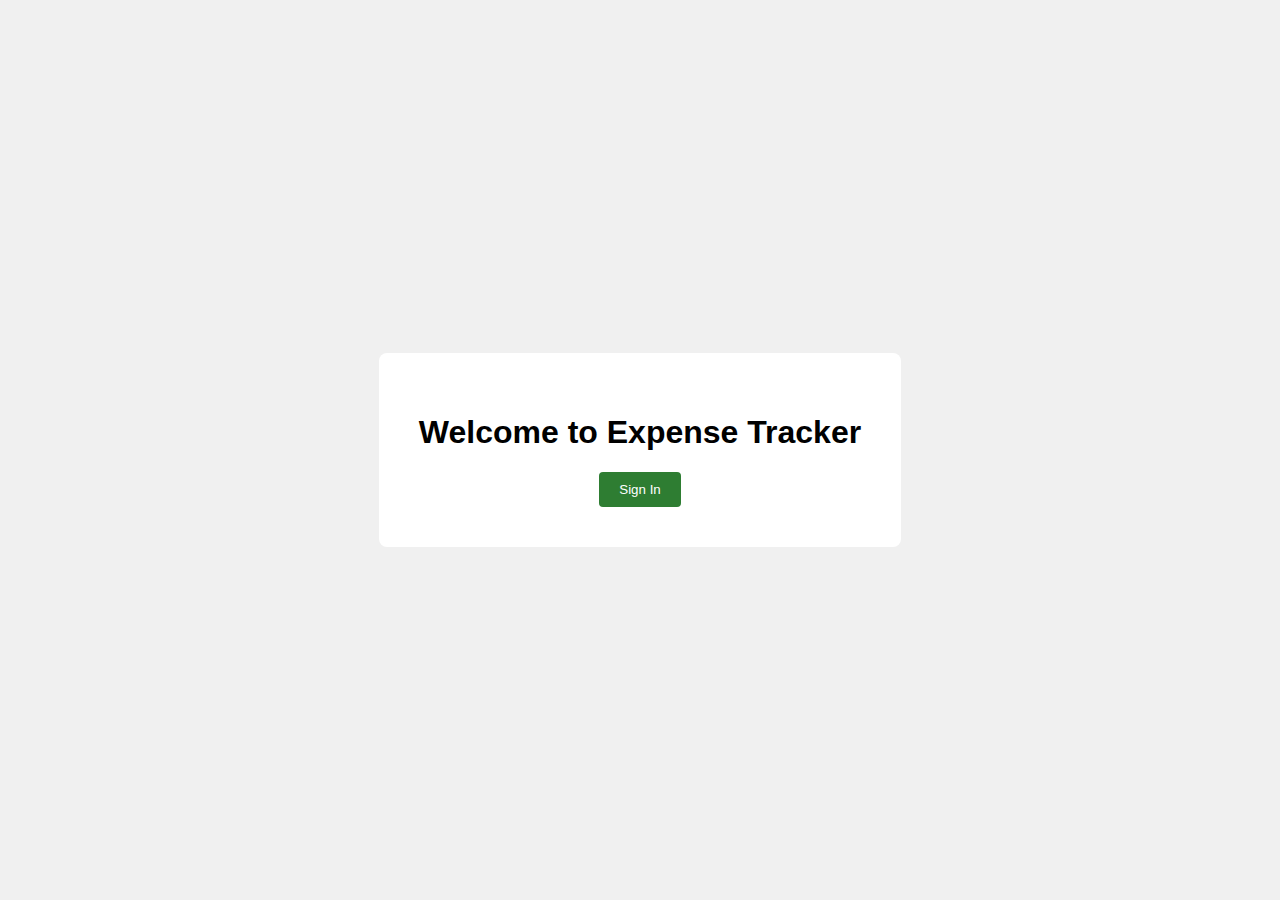
<file: BasicJS/index.html>
<!-- Declares that this is an HTML5 document -->
<!DOCTYPE html>
<html>
<head>
    <!-- Sets the title that appears in the browser tab -->
    <title>Expense Tracker - Sign In</title>
    <!-- Links to our external CSS file for styling -->
    <link rel="stylesheet" href="styles.css">
</head>
<body>
    <!-- Main container that centers everything on the page -->
    <!-- The container class in CSS sets this to full height and centers content -->
    <div class="container">
        <!-- White box that contains our sign-in content -->
        <!-- The sign-in-box class adds padding, background, and rounded corners -->
        <div class="sign-in-box">
            <!-- Main heading for the sign-in page -->
            <h1>Welcome to Expense Tracker</h1>
            <!-- 
                Sign In button that redirects to expenses.html when clicked
                onclick="location.href='expenses.html'" is JavaScript that handles the navigation
            -->
            <button onclick="location.href='expenses.html'">Sign In</button>
        </div>
    </div>
</body>
</html>
</file>
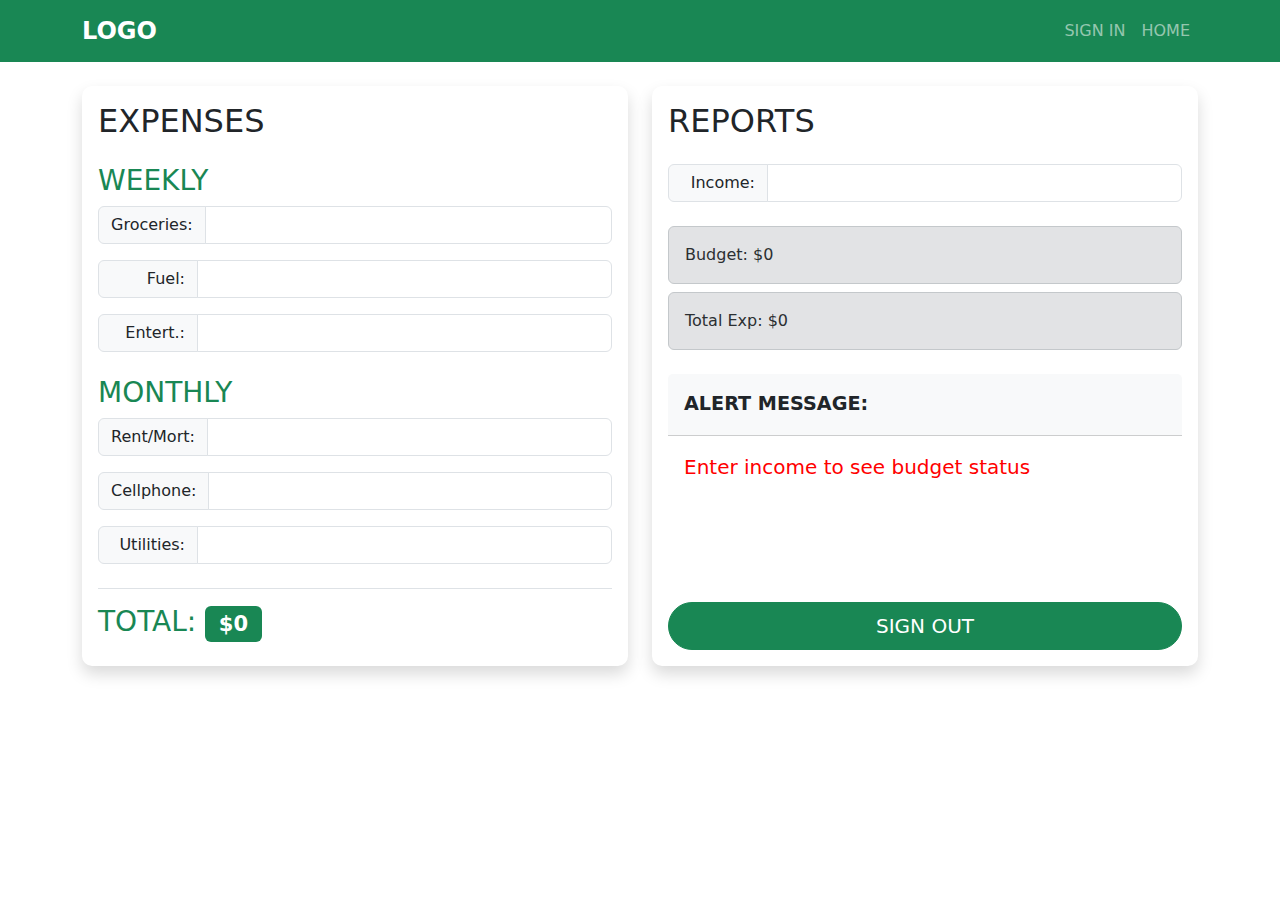
<file: bootstrap_expenses.html>
<!DOCTYPE html>
<html>
<head>
    <title>Expense Tracker</title>
    <!-- Bootstrap CSS -->
    <link href="https://cdn.jsdelivr.net/npm/bootstrap@5.3.0/dist/css/bootstrap.min.css" rel="stylesheet">
    <link rel="stylesheet" href="bootstrap_styles.css">
</head>
<body>
    <!-- Navigation -->
    <nav class="navbar navbar-expand-lg navbar-dark bg-success">
        <div class="container">
            <a class="navbar-brand">LOGO</a>
            <div class="navbar-nav ms-auto">
                <span class="nav-link">SIGN IN</span>
                <span class="nav-link">HOME</span>
            </div>
        </div>
    </nav>

    <div class="container py-4">
        <div class="row g-4">
            <!-- Expenses Section -->
            <div class="col-md-6">
                <div class="card shadow h-100">
                    <div class="card-body">
                        <h2 class="card-title mb-4">EXPENSES</h2>
                        
                        <h3 class="text-success">WEEKLY</h3>
                        <div class="mb-3">
                            <div class="input-group">
                                <span class="input-group-text">Groceries:</span>
                                <input type="number" id="groceries" class="form-control">
                            </div>
                        </div>
                        <div class="mb-3">
                            <div class="input-group">
                                <span class="input-group-text">Fuel:</span>
                                <input type="number" id="fuel" class="form-control">
                            </div>
                        </div>
                        <div class="mb-3">
                            <div class="input-group">
                                <span class="input-group-text">Entert.:</span>
                                <input type="number" id="entertainment" class="form-control">
                            </div>
                        </div>

                        <h3 class="text-success mt-4">MONTHLY</h3>
                        <div class="mb-3">
                            <div class="input-group">
                                <span class="input-group-text">Rent/Mort:</span>
                                <input type="number" id="rent" class="form-control">
                            </div>
                        </div>
                        <div class="mb-3">
                            <div class="input-group">
                                <span class="input-group-text">Cellphone:</span>
                                <input type="number" id="cellphone" class="form-control">
                            </div>
                        </div>
                        <div class="mb-3">
                            <div class="input-group">
                                <span class="input-group-text">Utilities:</span>
                                <input type="number" id="utilities" class="form-control">
                            </div>
                        </div>

                        <div class="mt-4 pt-3 border-top">
                            <h3 class="text-success">TOTAL: <span id="total" class="badge bg-success">$0</span></h3>
                        </div>
                    </div>
                </div>
            </div>

            <!-- Reports Section -->
            <div class="col-md-6">
                <div class="card shadow h-100">
                    <div class="card-body d-flex flex-column">
                        <h2 class="card-title mb-4">REPORTS</h2>
                        
                        <div class="mb-4">
                            <div class="input-group">
                                <span class="input-group-text">Income:</span>
                                <input type="number" id="income" class="form-control">
                            </div>
                        </div>

                        <div class="alert alert-secondary mb-2" id="budget">Budget: $0</div>
                        <div class="alert alert-secondary mb-4" id="totalExp">Total Exp: $0</div>
                        
                        <div class="card mb-4">
                            <div class="card-header">
                                <strong>ALERT MESSAGE:</strong>
                            </div>
                            <div class="card-body">
                                <p id="alert" class="mb-0">Enter income to see budget status</p>
                            </div>
                        </div>
                        
                        <button onclick="location.href='bootstrap_index.html'" class="btn btn-success btn-lg mt-auto rounded-pill">SIGN OUT</button>
                    </div>
                </div>
            </div>
        </div>
    </div>

    <!-- Bootstrap JS -->
    <script src="https://cdn.jsdelivr.net/npm/bootstrap@5.3.0/dist/js/bootstrap.bundle.min.js"></script>
    <script src="bootstrap_script.js"></script>
</body>
</html>
</file>
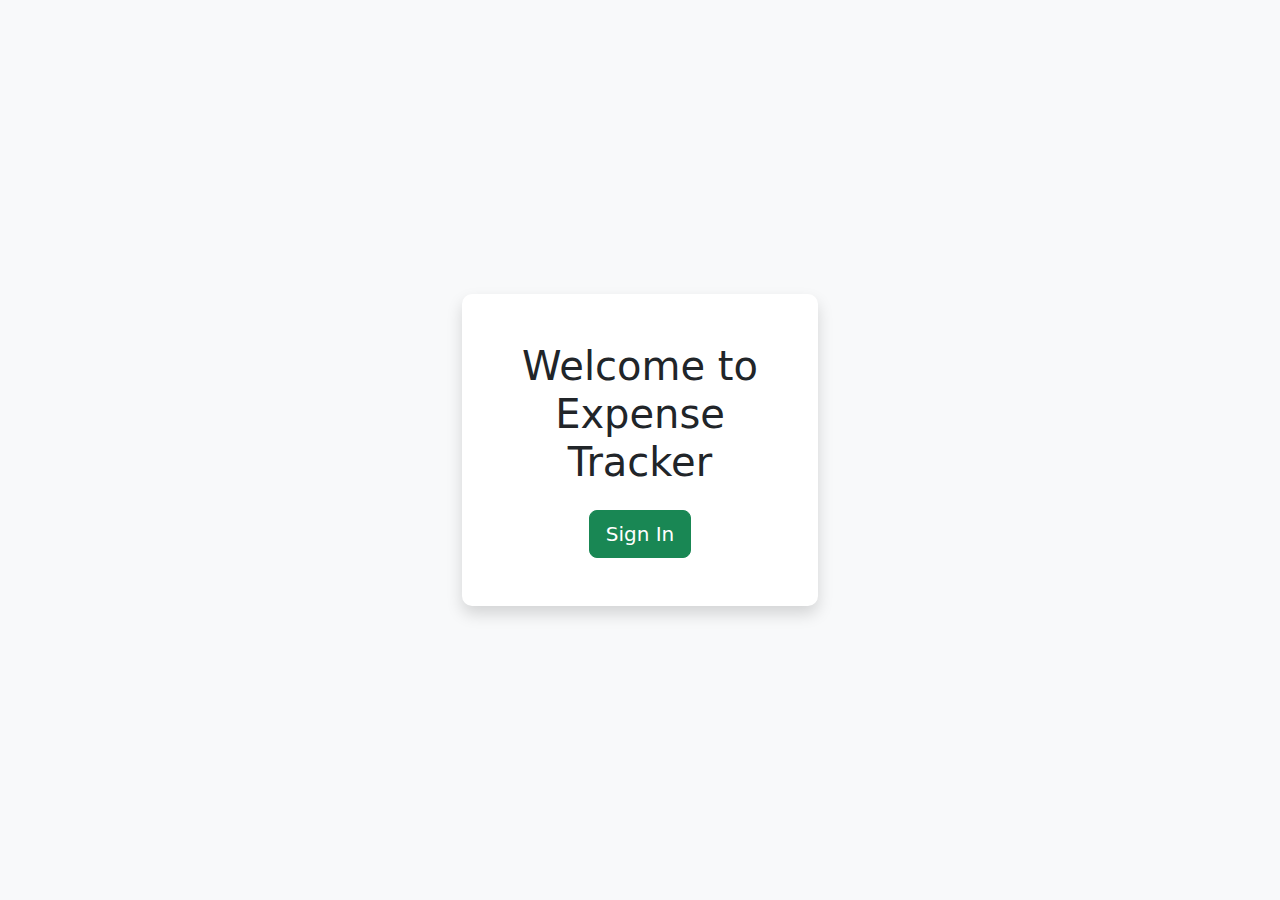
<file: bootstrap_index.html>
<!DOCTYPE html>
<html>
<head>
    <!-- Page title that appears in browser tab -->
    <title>Expense Tracker - Sign In</title>
    
    <!-- Load Bootstrap 5 CSS from CDN (Content Delivery Network) -->
    <link href="https://cdn.jsdelivr.net/npm/bootstrap@5.3.0/dist/css/bootstrap.min.css" rel="stylesheet">
    
    <!-- Load our custom CSS file -->
    <link rel="stylesheet" href="bootstrap_styles.css">
</head>

<!-- bg-light gives a light gray background to the entire page -->
<body class="bg-light">
    <!-- Bootstrap container keeps content from touching screen edges -->
    <div class="container">
        <!-- Row for centering content -->
        <!-- justify-content-center centers horizontally -->
        <!-- align-items-center centers vertically -->
        <!-- min-vh-100 makes container full height of viewport -->
        <div class="row justify-content-center align-items-center min-vh-100">
            <!-- Column that's full width on small screens -->
            <!-- col-md-6 takes half width on medium screens -->
            <!-- col-lg-4 takes one-third width on large screens -->
            <div class="col-md-6 col-lg-4">
                <!-- Card component with shadow effect -->
                <div class="card shadow">
                    <!-- Card body with padding and centered text -->
                    <!-- p-5 adds large padding -->
                    <div class="card-body text-center p-5">
                        <!-- Main heading with bottom margin -->
                        <h1 class="card-title mb-4">Welcome to Expense Tracker</h1>
                        
                        <!-- Sign In button -->
                        <!-- btn-success makes it green -->
                        <!-- btn-lg makes it larger -->
                        <!-- onclick handles the navigation -->
                        <button onclick="location.href='bootstrap_expenses.html'" class="btn btn-success btn-lg">Sign In</button>
                    </div>
                </div>
            </div>
        </div>
    </div>
</body>
</html>
</file>
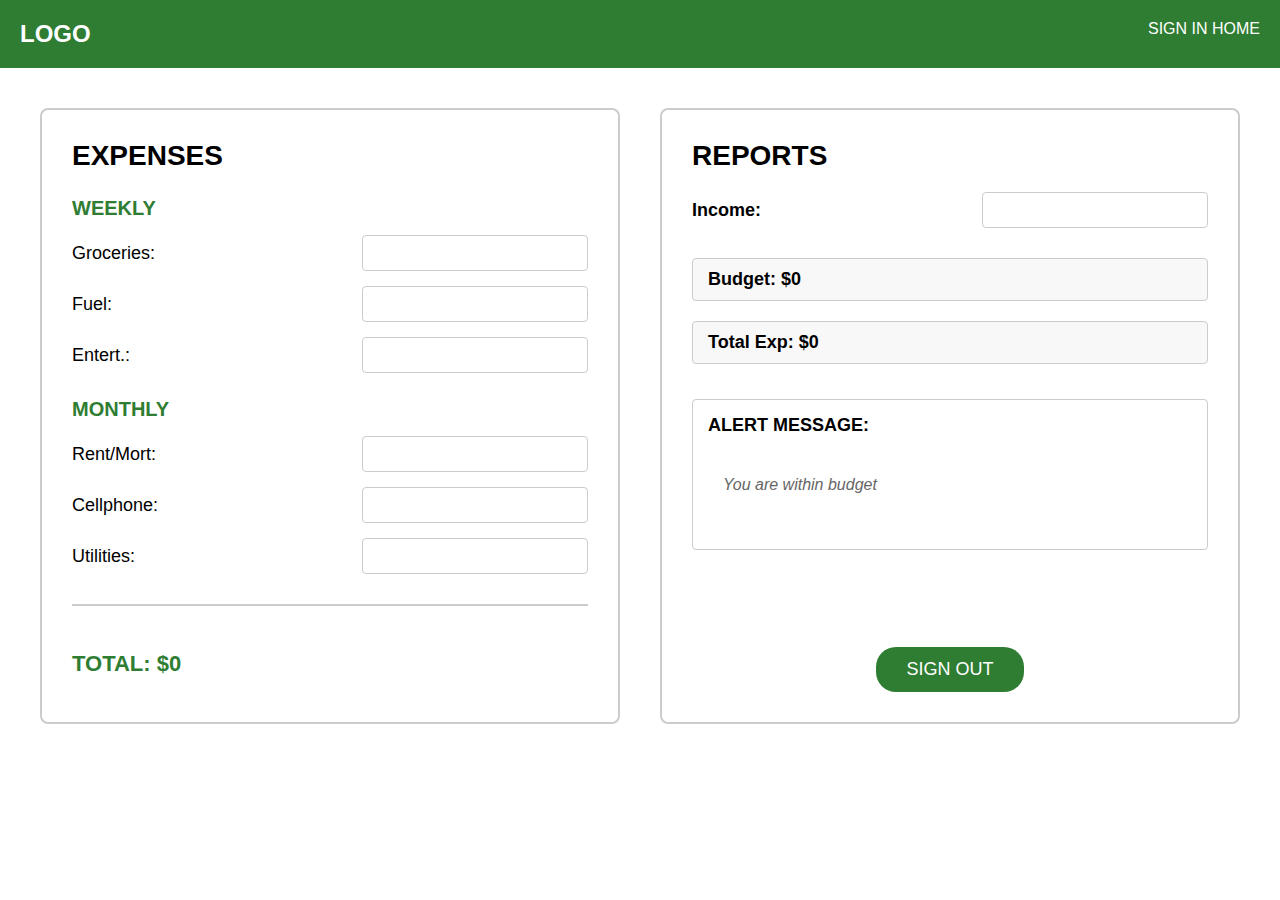
<file: BasicJS/expenses.html>
<!DOCTYPE html>
<html>
<head>
    <title>Expense Tracker</title>
    <link rel="stylesheet" href="styles.css">
</head>
<body>
    <div class="header">
        <div class="logo">LOGO</div>
        <div class="nav">
            <span>SIGN IN</span>
            <span>HOME</span>
        </div>
    </div>

    <div class="main-container">
        <div class="expenses-section">
            <h2>EXPENSES</h2>
            
            <h3>WEEKLY</h3>
            <div class="expense-item">
                <label>Groceries:</label>
                <input type="number" id="groceries">
            </div>
            <div class="expense-item">
                <label>Fuel:</label>
                <input type="number" id="fuel">
            </div>
            <div class="expense-item">
                <label>Entert.:</label>
                <input type="number" id="entertainment">
            </div>

            <h3>MONTHLY</h3>
            <div class="expense-item">
                <label>Rent/Mort:</label>
                <input type="number" id="rent">
            </div>
            <div class="expense-item">
                <label>Cellphone:</label>
                <input type="number" id="cellphone">
            </div>
            <div class="expense-item">
                <label>Utilities:</label>
                <input type="number" id="utilities">
            </div>

            <div class="total">
                <h3>TOTAL: <span id="total">$0</span></h3>
            </div>
        </div>

        <div class="reports-section">
            <h2>REPORTS</h2>
            <div class="income-input">
                <label>Income:</label>
                <input type="number" id="income">
            </div>
            <div class="report-box">Budget: <span id="budget">$0</span></div>
            <div class="report-box">Total Exp: <span id="totalExp">$0</span></div>
            
            <div class="alert-container">
                <div class="alert-label">ALERT MESSAGE:</div>
                <div class="alert" id="alert">You are within budget</div>
            </div>
            
            <button onclick="location.href='index.html'" class="sign-out">SIGN OUT</button>
        </div>
    </div>

    <script src="script.js"></script>
</body>
</html>
</file>
<file: BasicJS/styles.css>
/* Reset default margin and set font for entire app */
body {
    margin: 0;
    font-family: Arial, sans-serif;
}

/* ===== SIGN IN PAGE STYLES ===== */
/* Container that centers the sign-in box vertically and horizontally */
.container {
    display: flex;
    justify-content: center;
    align-items: center;
    height: 100vh;  /* Makes container full height of viewport */
    background-color: #f0f0f0;  /* Light grey background */
}

/* White box that contains the sign-in content */
.sign-in-box {
    background: white;
    padding: 40px;
    border-radius: 8px;  /* Rounded corners */
    text-align: center;
}

/* Style for all buttons in the app */
button {
    padding: 10px 20px;
    background-color: #2e7d32;  /* Green color */
    color: white;
    border: none;
    border-radius: 4px;  /* Slightly rounded corners */
    cursor: pointer;  /* Hand cursor on hover */
}

/* ===== EXPENSES PAGE STYLES ===== */
/* Green header bar at top of expenses page */
.header {
    background-color: #2e7d32;
    color: white;
    padding: 20px;  /* Increased padding */
    display: flex;
    justify-content: space-between;
}

.logo {
    font-size: 24px;  /* Bigger logo text */
    font-weight: bold;
}

/* Layout container for expenses and reports sections */
.main-container {
    display: flex;
    padding: 40px;  /* Increased padding */
    gap: 40px;  /* Increased gap between sections */
    max-width: 1200px;  /* Control maximum width */
    margin: 0 auto;  /* Center the container */
}

/* Shared styles for both main sections */
.expenses-section, .reports-section {
    border: 2px solid #ccc;  /* Thicker border */
    padding: 30px;  /* More internal padding */
    border-radius: 8px;
    flex: 1;  /* Make boxes take equal space */
    min-width: 400px;  /* Minimum width for each section */
}

/* Expense section specific styles */
.expenses-section h2, .reports-section h2 {
    font-size: 28px;  /* Bigger headings */
    margin-top: 0;
    margin-bottom: 20px;
}

.expenses-section h3 {
    color: #2e7d32;  /* Green color for WEEKLY/MONTHLY */
    font-size: 20px;
    margin: 25px 0 15px 0;
}

/* Container for each expense input row */
.expense-item {
    margin: 15px 0;  /* More vertical spacing */
    display: flex;
    justify-content: space-between;
    align-items: center;
}

.expense-item label {
    font-size: 18px;  /* Bigger label text */
}

/* Style for all input fields */
input {
    padding: 8px 12px;  /* Bigger input fields */
    width: 200px;  /* Wider input fields */
    font-size: 16px;
    border: 1px solid #ccc;
    border-radius: 4px;
}

/* Reports section specific styles */
.reports-section {
    display: flex;
    flex-direction: column;
}

.income-input {
    margin-bottom: 20px;
}

#budget, #totalExp {
    font-size: 18px;
    margin: 10px 0;
}

/* Style for budget alert messages */
.alert {
    margin: 25px 0;
    padding: 15px;
    color: red;
    font-size: 18px;
}

/* Style for sign out button */
.sign-out {
    margin-top: auto;  /* Push button to bottom */
    padding: 12px 30px;  /* Bigger button */
    font-size: 18px;
    border-radius: 20px;  /* More rounded corners like in image */
    align-self: center;  /* Center the button */
}

/* Total section */
.total {
    margin-top: 30px;
    padding-top: 20px;
    border-top: 2px solid #ccc;
}

.total h3 {
    color: #2e7d32;
    font-size: 22px;
}

/* Add these new styles for the reports section */

/* Style for the report boxes (Budget and Total Exp) */
.report-box {
    background-color: #f8f8f8;
    border: 1px solid #ccc;
    padding: 10px 15px;
    margin: 10px 0;
    font-size: 18px;
    border-radius: 4px;
    font-weight: bold;
}

/* Container for alert section */
.alert-container {
    margin: 25px 0;
    border: 1px solid #ccc;
    border-radius: 4px;
    padding: 15px;
}

/* Style for "ALERT MESSAGE:" label */
.alert-label {
    font-weight: bold;
    font-size: 18px;
    margin-bottom: 10px;
}

/* Update the alert style */
.alert {
    color: #666;  /* Default gray color */
    font-size: 16px;
    font-style: italic;
}

/* When alert is active (add via JavaScript) */
.alert.warning {
    color: red;
    font-style: normal;
}

/* Update the income input styles */
.income-input {
    margin-bottom: 20px;
    display: flex;
    justify-content: space-between;
    align-items: center;
}

.income-input label {
    font-size: 18px;
    font-weight: bold;
}
</file>
